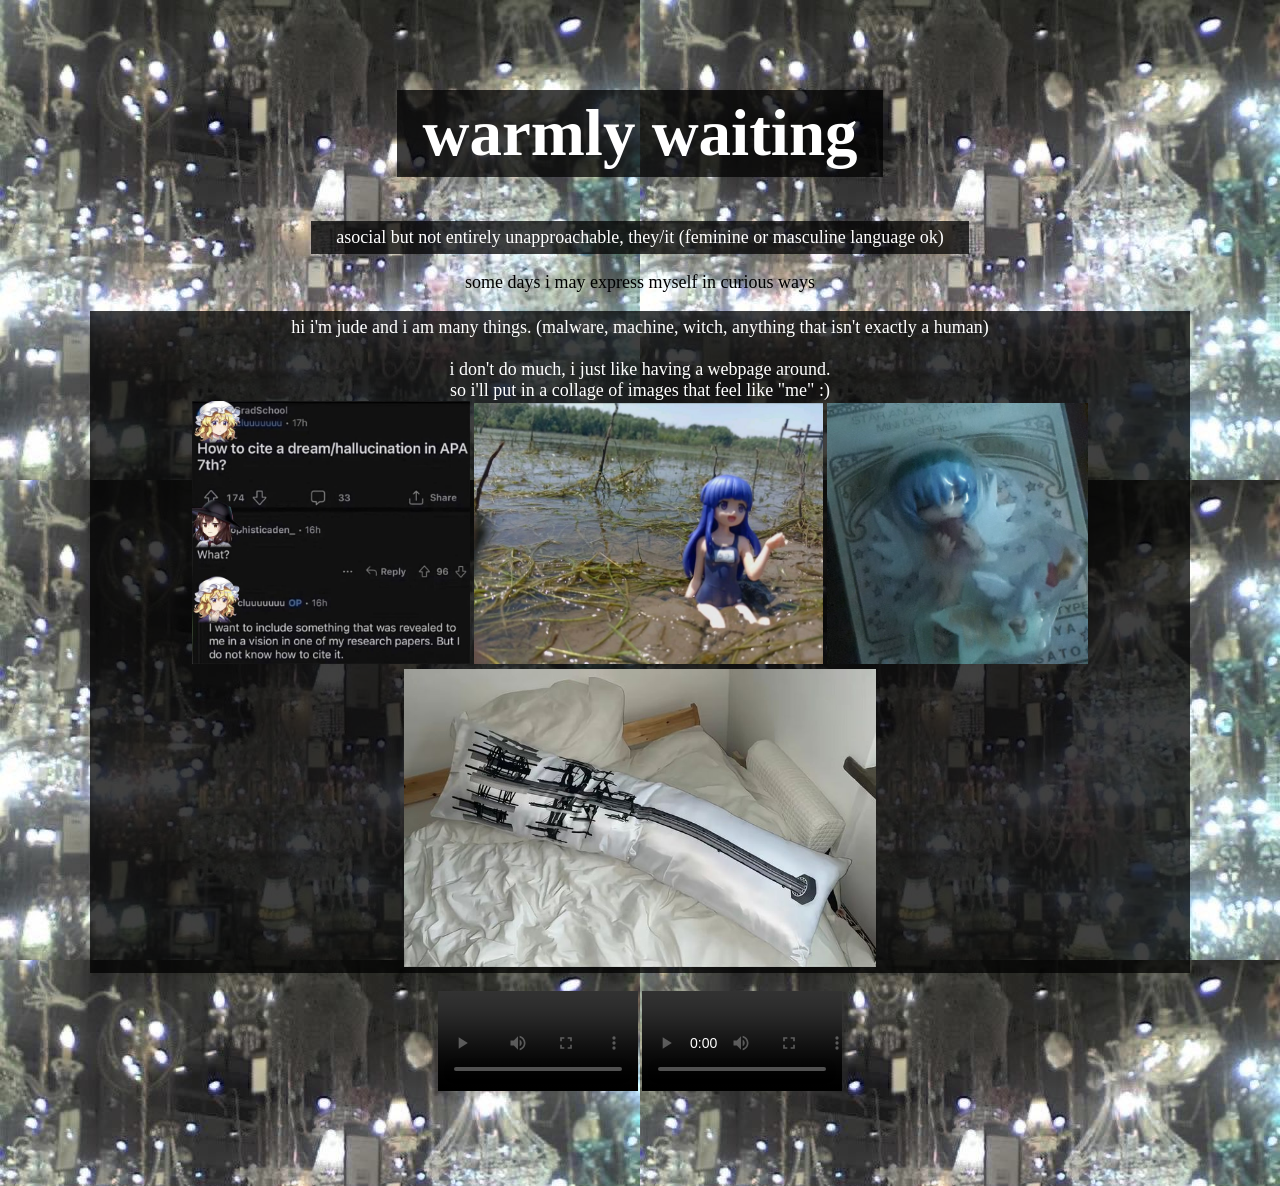
<file: index.html>
<html>
  <head>
    <link rel="stylesheet" href="style.css">
  </head>
  <body>
    <center>
      <h1 id="needsbg">
        warmly waiting
      </h1>
      <p id="needsbg">
        asocial but not entirely unapproachable, they/it (feminine or masculine language ok)
      </p>
      <p>
        some days i may express myself in curious ways
      </p>
      <p id="needsbg">
        hi i&#39;m jude and i am many things. (malware, machine, witch, anything that isn&#39;t exactly a human)
        <br />
        <br />
        i don&#39;t do much, i just like having a webpage around.
        <br />
        so i&#39;ll put in a collage of images that feel like &#34;me&#34; :)
        <br />
        <img src="images/image1.jpeg" width="26.5%" />
        <img src="images/image2.jpeg" width="33.2%" />
        <img src="images/image3.jpeg" width="24.86%" />
        <img src="images/image4.jpeg" width="45%" />
      </p>
      <p>
        <video id="randomVideoPlayer" controls>
  Your browser does not support the video tag.
</video>

<script>
    const videoList = [
        "https://catbox.moe",
        "https://catbox.moe",
        "https://catbox.moe",
        "https://catbox.moe",
        "https://catbox.moe",
        "https://catbox.moe",
        "https://catbox.moe",
        "https://catbox.moe"
    ];

    function setRandomVideo() {
        const videoPlayer = document.getElementById("randomVideoPlayer");
        if (!videoPlayer) return;

        const randomIndex = Math.floor(Math.random() * videoList.length);
        videoPlayer.src = videoList[randomIndex];
        videoPlayer.volume = 0.025; 
        videoPlayer.load();
    }


    document.addEventListener("DOMContentLoaded", setRandomVideo);
</script>

        <video id="randomVideoPlayer" controls width="400">
    Your browser does not support the video tag.
</video>


        
      </p>
    </center>
  </body>
</html>
</file>
<file: style.css>
body {
background-image: url(images/bg.jpeg);
margin: 90px;
}

#needsbg {
color: white; 
background: rgb(0, 0, 0, .75);
max-width: fit-content; 
padding: 6px 25px; 
}

p {
font-size: 18px; }

h1 {
font-size: 65px; }

video {
    width: 200%;
    max-width: 200px;
    max-height: 300px; }
</file>
